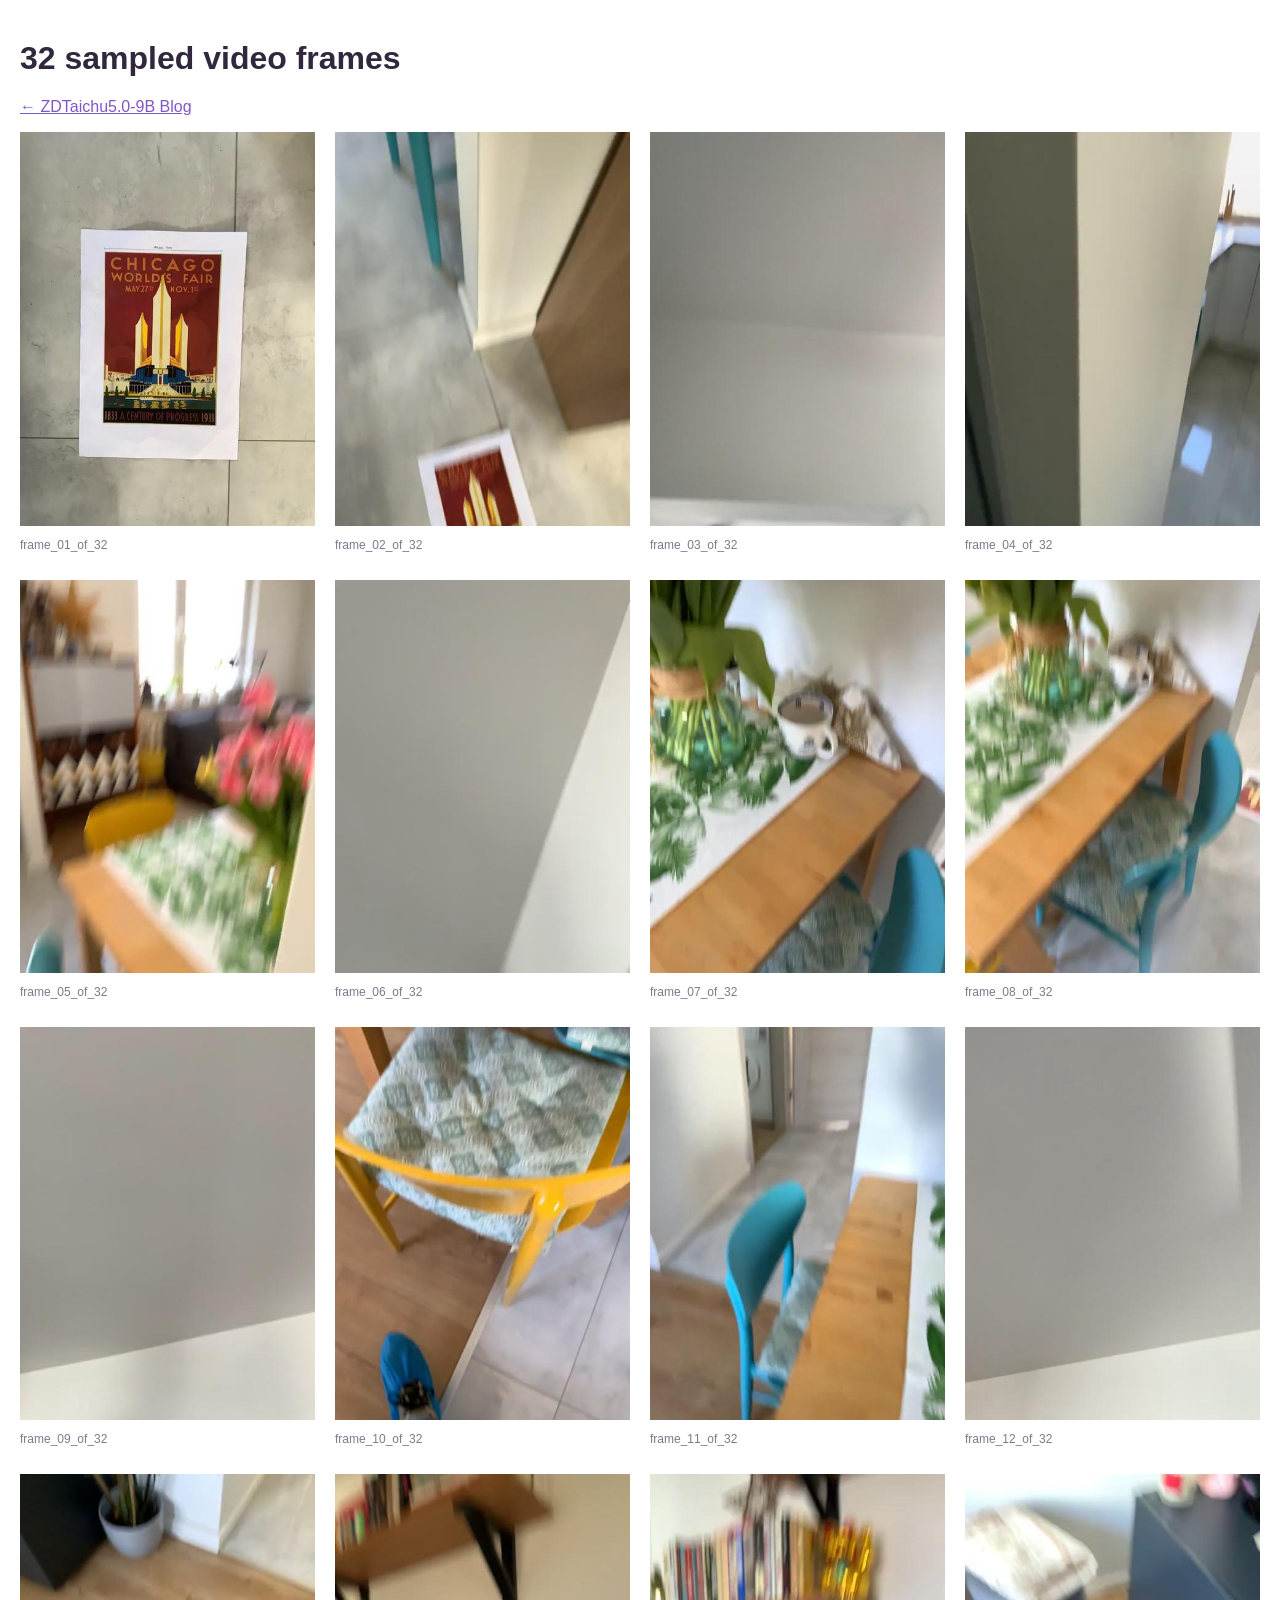
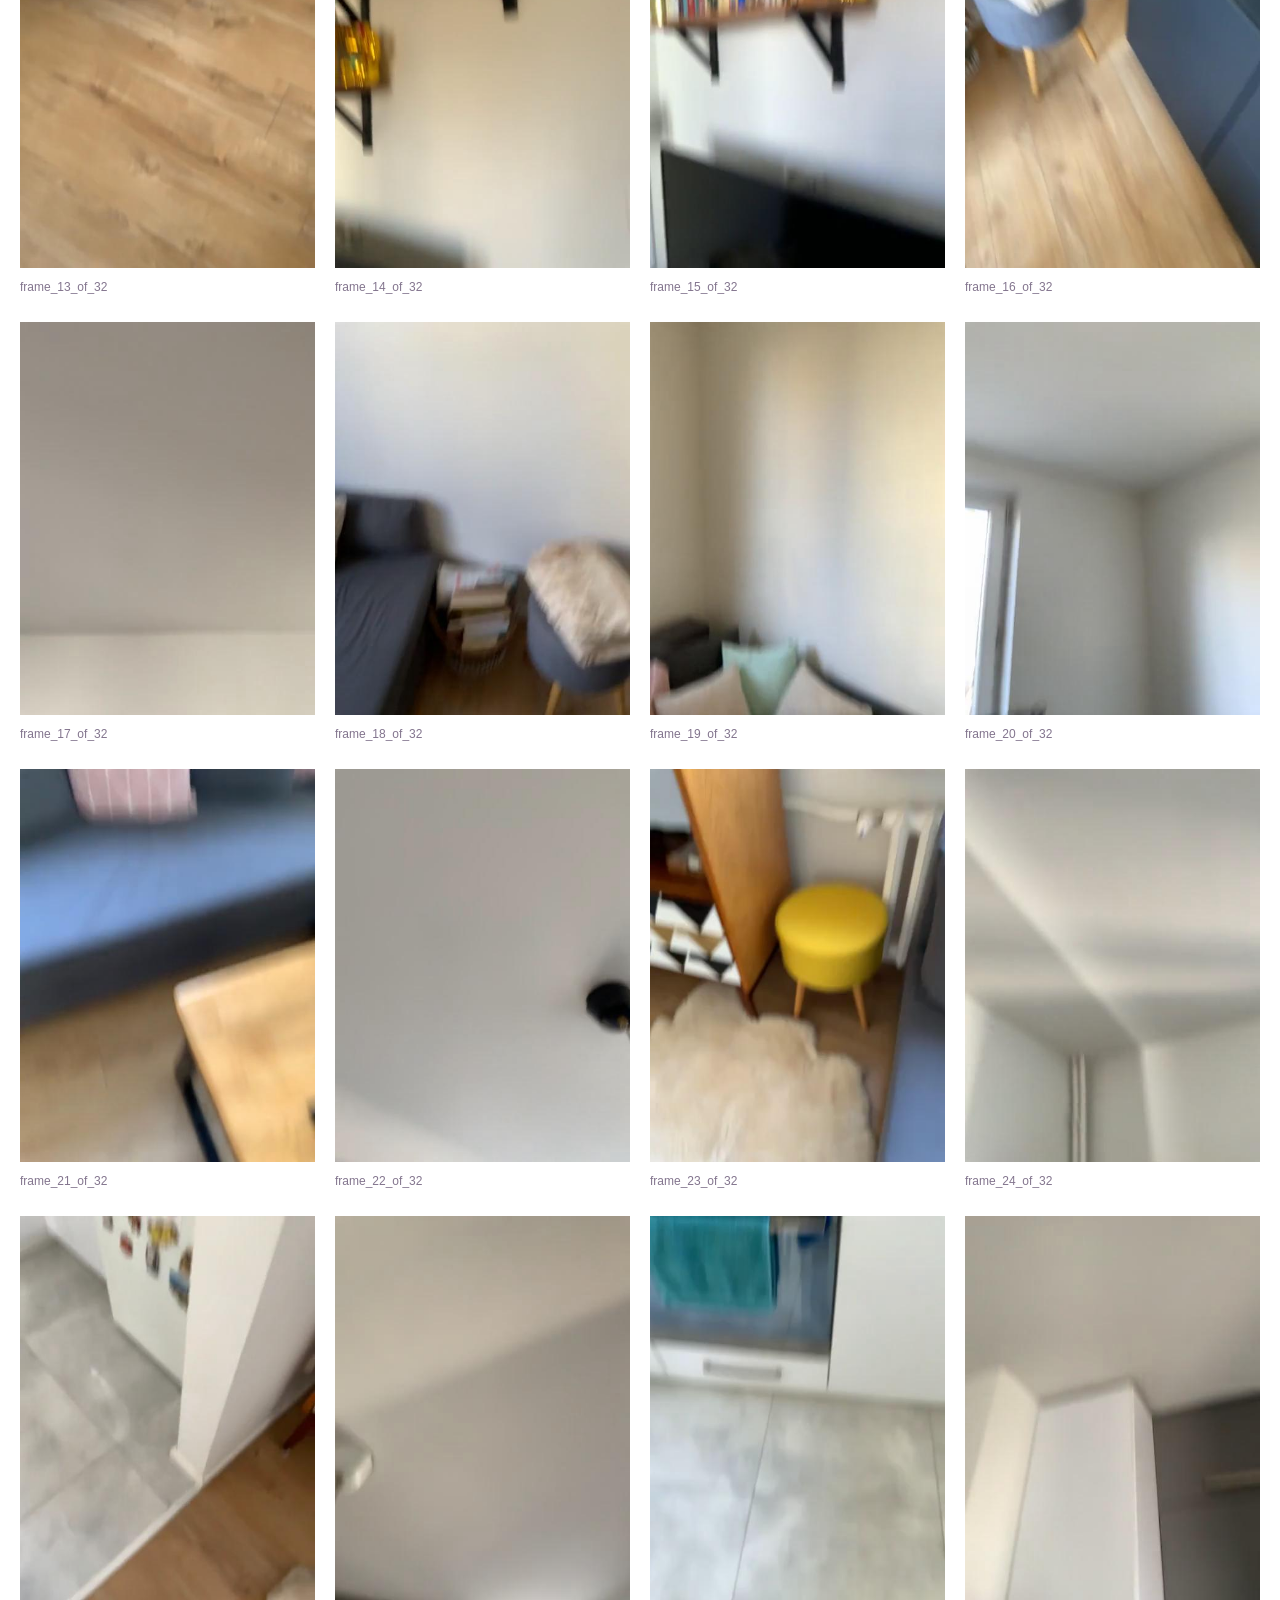
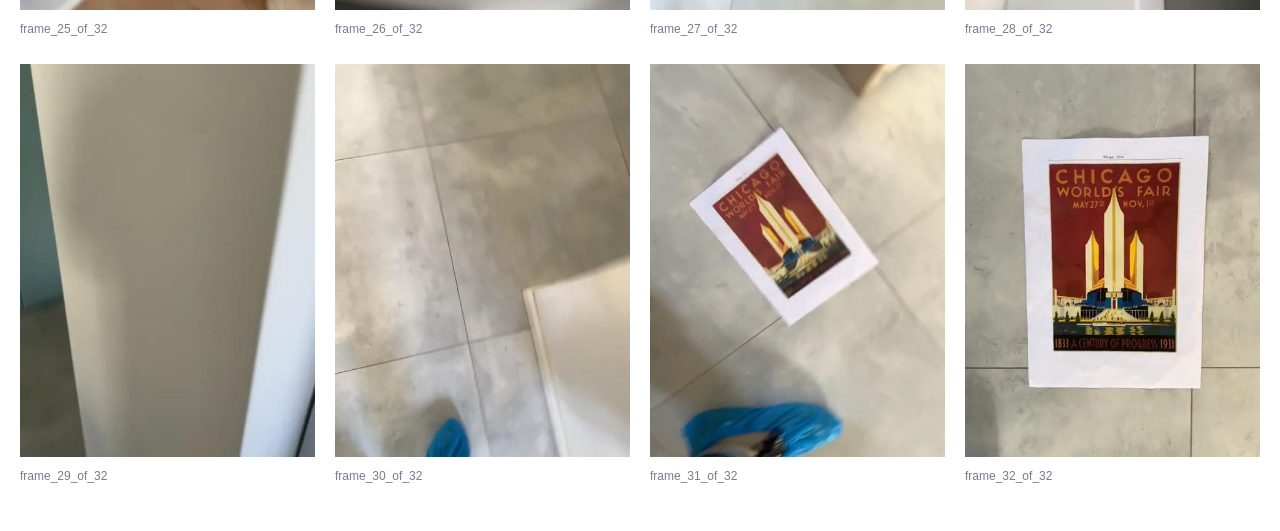
<file: docs/assets/demos/comparisons/case-15/frames-32/index.html>
<!DOCTYPE html>
<html lang="en"><meta charset="utf-8"/><meta content="width=device-width,initial-scale=1" name="viewport"/><title>Video frames · ZDTaichu5.0-9B</title><link href="../../../../../web/taichu-logo.png" rel="icon" type="image/png"/><style>body{font-family:Arial,sans-serif;max-width:1400px;margin:40px auto;padding:0 20px;color:#32283d}main{display:grid;grid-template-columns:repeat(auto-fit,minmax(250px,1fr));gap:20px}figure{margin:0}img{width:100%}figcaption{font-size:12px;color:#83758e;padding:8px 0}a{color:#8057c7}</style><h1>32 sampled video frames</h1><p><a href="../../../../../index.html#demo-case-15">← ZDTaichu5.0-9B Blog</a></p><main><figure><a href="frame_01_of_32.jpg"><img alt="frame_01_of_32" loading="lazy" src="frame_01_of_32.jpg"/></a><figcaption>frame_01_of_32</figcaption></figure><figure><a href="frame_02_of_32.jpg"><img alt="frame_02_of_32" loading="lazy" src="frame_02_of_32.jpg"/></a><figcaption>frame_02_of_32</figcaption></figure><figure><a href="frame_03_of_32.jpg"><img alt="frame_03_of_32" loading="lazy" src="frame_03_of_32.jpg"/></a><figcaption>frame_03_of_32</figcaption></figure><figure><a href="frame_04_of_32.jpg"><img alt="frame_04_of_32" loading="lazy" src="frame_04_of_32.jpg"/></a><figcaption>frame_04_of_32</figcaption></figure><figure><a href="frame_05_of_32.jpg"><img alt="frame_05_of_32" loading="lazy" src="frame_05_of_32.jpg"/></a><figcaption>frame_05_of_32</figcaption></figure><figure><a href="frame_06_of_32.jpg"><img alt="frame_06_of_32" loading="lazy" src="frame_06_of_32.jpg"/></a><figcaption>frame_06_of_32</figcaption></figure><figure><a href="frame_07_of_32.jpg"><img alt="frame_07_of_32" loading="lazy" src="frame_07_of_32.jpg"/></a><figcaption>frame_07_of_32</figcaption></figure><figure><a href="frame_08_of_32.jpg"><img alt="frame_08_of_32" loading="lazy" src="frame_08_of_32.jpg"/></a><figcaption>frame_08_of_32</figcaption></figure><figure><a href="frame_09_of_32.jpg"><img alt="frame_09_of_32" loading="lazy" src="frame_09_of_32.jpg"/></a><figcaption>frame_09_of_32</figcaption></figure><figure><a href="frame_10_of_32.jpg"><img alt="frame_10_of_32" loading="lazy" src="frame_10_of_32.jpg"/></a><figcaption>frame_10_of_32</figcaption></figure><figure><a href="frame_11_of_32.jpg"><img alt="frame_11_of_32" loading="lazy" src="frame_11_of_32.jpg"/></a><figcaption>frame_11_of_32</figcaption></figure><figure><a href="frame_12_of_32.jpg"><img alt="frame_12_of_32" loading="lazy" src="frame_12_of_32.jpg"/></a><figcaption>frame_12_of_32</figcaption></figure><figure><a href="frame_13_of_32.jpg"><img alt="frame_13_of_32" loading="lazy" src="frame_13_of_32.jpg"/></a><figcaption>frame_13_of_32</figcaption></figure><figure><a href="frame_14_of_32.jpg"><img alt="frame_14_of_32" loading="lazy" src="frame_14_of_32.jpg"/></a><figcaption>frame_14_of_32</figcaption></figure><figure><a href="frame_15_of_32.jpg"><img alt="frame_15_of_32" loading="lazy" src="frame_15_of_32.jpg"/></a><figcaption>frame_15_of_32</figcaption></figure><figure><a href="frame_16_of_32.jpg"><img alt="frame_16_of_32" loading="lazy" src="frame_16_of_32.jpg"/></a><figcaption>frame_16_of_32</figcaption></figure><figure><a href="frame_17_of_32.jpg"><img alt="frame_17_of_32" loading="lazy" src="frame_17_of_32.jpg"/></a><figcaption>frame_17_of_32</figcaption></figure><figure><a href="frame_18_of_32.jpg"><img alt="frame_18_of_32" loading="lazy" src="frame_18_of_32.jpg"/></a><figcaption>frame_18_of_32</figcaption></figure><figure><a href="frame_19_of_32.jpg"><img alt="frame_19_of_32" loading="lazy" src="frame_19_of_32.jpg"/></a><figcaption>frame_19_of_32</figcaption></figure><figure><a href="frame_20_of_32.jpg"><img alt="frame_20_of_32" loading="lazy" src="frame_20_of_32.jpg"/></a><figcaption>frame_20_of_32</figcaption></figure><figure><a href="frame_21_of_32.jpg"><img alt="frame_21_of_32" loading="lazy" src="frame_21_of_32.jpg"/></a><figcaption>frame_21_of_32</figcaption></figure><figure><a href="frame_22_of_32.jpg"><img alt="frame_22_of_32" loading="lazy" src="frame_22_of_32.jpg"/></a><figcaption>frame_22_of_32</figcaption></figure><figure><a href="frame_23_of_32.jpg"><img alt="frame_23_of_32" loading="lazy" src="frame_23_of_32.jpg"/></a><figcaption>frame_23_of_32</figcaption></figure><figure><a href="frame_24_of_32.jpg"><img alt="frame_24_of_32" loading="lazy" src="frame_24_of_32.jpg"/></a><figcaption>frame_24_of_32</figcaption></figure><figure><a href="frame_25_of_32.jpg"><img alt="frame_25_of_32" loading="lazy" src="frame_25_of_32.jpg"/></a><figcaption>frame_25_of_32</figcaption></figure><figure><a href="frame_26_of_32.jpg"><img alt="frame_26_of_32" loading="lazy" src="frame_26_of_32.jpg"/></a><figcaption>frame_26_of_32</figcaption></figure><figure><a href="frame_27_of_32.jpg"><img alt="frame_27_of_32" loading="lazy" src="frame_27_of_32.jpg"/></a><figcaption>frame_27_of_32</figcaption></figure><figure><a href="frame_28_of_32.jpg"><img alt="frame_28_of_32" loading="lazy" src="frame_28_of_32.jpg"/></a><figcaption>frame_28_of_32</figcaption></figure><figure><a href="frame_29_of_32.jpg"><img alt="frame_29_of_32" loading="lazy" src="frame_29_of_32.jpg"/></a><figcaption>frame_29_of_32</figcaption></figure><figure><a href="frame_30_of_32.jpg"><img alt="frame_30_of_32" loading="lazy" src="frame_30_of_32.jpg"/></a><figcaption>frame_30_of_32</figcaption></figure><figure><a href="frame_31_of_32.jpg"><img alt="frame_31_of_32" loading="lazy" src="frame_31_of_32.jpg"/></a><figcaption>frame_31_of_32</figcaption></figure><figure><a href="frame_32_of_32.jpg"><img alt="frame_32_of_32" loading="lazy" src="frame_32_of_32.jpg"/></a><figcaption>frame_32_of_32</figcaption></figure></main></html>
</file>
